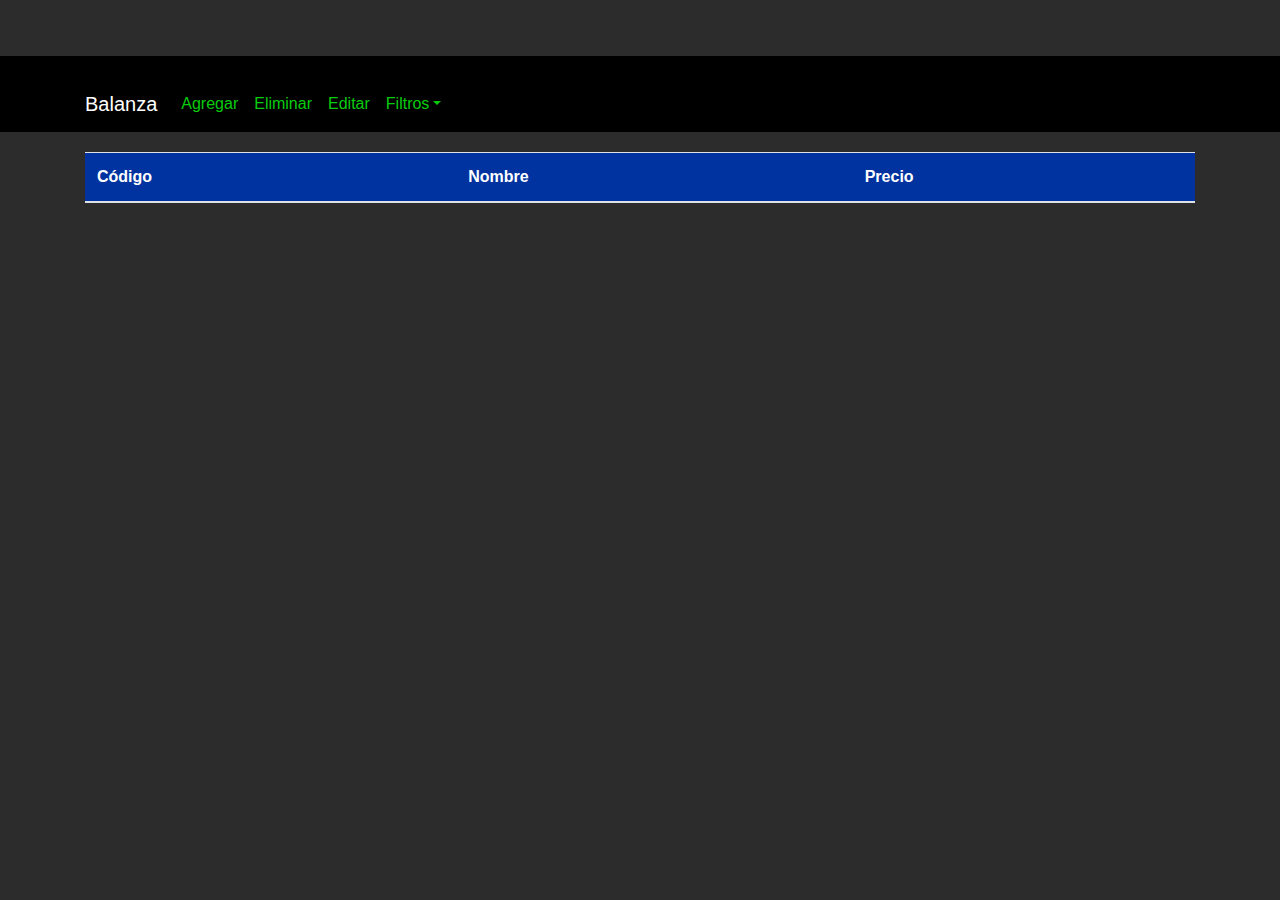
<file: balanza.html>
<!DOCTYPE html>
<html lang="es">
<head>
    <meta charset="UTF-8">
    <meta name="viewport" content="width=device-width, initial-scale=1.0">
    <title>Las Violetas Fiambrería</title>
    <link rel="icon" type="image/png" href="./img/logo.png">
    <link href="https://stackpath.bootstrapcdn.com/bootstrap/4.5.2/css/bootstrap.min.css" rel="stylesheet">
    <link href="css/balanza.css" rel="stylesheet"> <!-- Enlace al archivo CSS -->
    <script src="https://code.jquery.com/jquery-3.5.1.slim.min.js"></script>
    <script src="https://cdn.jsdelivr.net/npm/@popperjs/core@2.9.3/dist/umd/popper.min.js"></script>
    <script src="https://stackpath.bootstrapcdn.com/bootstrap/4.5.2/js/bootstrap.min.js"></script>
</head>
<body>
    <nav class="navbar navbar-expand-lg navbar-dark sticky-top">
        <div class="container">
            <a class="navbar-brand" href="#">Balanza</a>
            <button class="navbar-toggler" type="button" data-toggle="collapse" data-target="#navbarNav" aria-controls="navbarNav" aria-expanded="false" aria-label="Toggle navigation">
                <span class="navbar-toggler-icon"></span>
            </button>
            <div class="collapse navbar-collapse" id="navbarNav">
                <ul class="navbar-nav">
                    <li class="nav-item">
                        <a class="nav-link" href="#" id="agregar-btn">Agregar</a>
                    </li>
                    <li class="nav-item">
                        <a class="nav-link" href="#" id="eliminar-btn">Eliminar</a>
                    </li>
                    <li class="nav-item">
                        <a class="nav-link" href="#" id="editar-btn">Editar</a>
                    </li>
                    <li class="nav-item dropdown">
                        <a class="nav-link dropdown-toggle" href="#" id="navbarDropdown" role="button" data-toggle="dropdown" aria-haspopup="true" aria-expanded="false">
                            Filtros</a>
                        <div class="dropdown-menu" aria-labelledby="navbarDropdown">
                            <a class="dropdown-item" href="#" id="filtros-novedades">Novedades</a>
                            <a class="dropdown-item" href="#" id="filtros-concertados">Concertados</a>
                        </div>
                    </li>
                </ul>
            </div>
        </div>
    </nav>

    <div class="container">
        <!-- Formulario de agregar -->
        <div class="form-container hidden" id="form-container">
            <form id="balanza-form">
                <div class="form-group">
                    <label for="idBalanza">Código</label>
                    <input type="number" class="form-control" id="idBalanza" name="idBalanza" required>
                </div>
                <div class="form-group">
                    <label for="nombre1">Nombre</label>
                    <input type="text" class="form-control" id="nombre1" name="nombre1" required>
                </div>
                <div class="form-group">
                    <label for="precio">Precio</label>
                    <input type="number" class="form-control" id="precio" name="precio" step="0.01" required>
                </div>
                <div class="form-group">
                    <input type="checkbox" id="concertado" name="concertado">
                    <label for="concertado">Concertado</label>
                </div>
                <button type="submit" class="btn btn-primary">Guardar</button>
                <button type="button" class="btn btn-secondary" id="cancel-btn">Cancelar</button>
            </form>
        </div>

        <!-- Formulario para eliminar -->
        <div class="form-container hidden" id="delete-form-container">
            <div class="form-group">
                <select id="delete-select" class="form-control">
                    <!-- Opciones se llenarán con JavaScript -->
                </select>
            </div>
            <button id="delete-btn" class="btn btn-danger">Eliminar</button>
            <button type="button" class="btn btn-secondary" id="cancel-delete-btn">Cancelar</button>
            <div id="response-message" class="mt-3"></div>
        </div>

        <!-- Formulario de edición -->
        <div class="form-container hidden" id="edit-form-container">
            <div class="form-group">
                <select id="edit-select" class="form-control">
                    <!-- Opciones se llenarán con JavaScript -->
                </select>
            </div>
            <form id="edit-form" style="display:none;">
                <div class="form-group">
                    <label for="edit-nombre1">Nombre</label>
                    <input type="text" class="form-control" id="edit-nombre1" name="nombre1" required>
                </div>
                <div class="form-group">
                    <label for="edit-precio">Precio</label>
                    <input type="number" class="form-control" id="edit-precio" name="precio" step="0.01" required>
                </div>
                <div class="form-group">
                    <input type="checkbox" id="edit-concertado" name="concertado">
                    <label for="edit-concertado">Concertado</label>
                </div>
                <button type="submit" class="btn btn-primary">Guardar</button>
                <button type="button" class="btn btn-secondary" id="cancel-edit-btn">Cancelar</button>
            </form>
        </div>

        <!-- tabla de datos de balanza -->
        <table class="table table-striped" id="balanza-table">
            <thead>
                <tr>
                    <th>Código</th>
                    <th>Nombre</th>
                    <th>Precio</th>
                </tr>
            </thead>
            <tbody id="balanza-table-body">
                <!-- Aquí se llenarán los datos con JavaScript -->
            </tbody>
        </table>

        <!-- Esto muestra todos los registros filtrados -->
        <button id="mostrar-todos-btn" class="btn btn-primary" style="display: none;">Mostrar todos</button> 

        <!-- Tabla para mostrar los registros de novedades -->
        <table class="table table-striped" id="novedades-table" style="display:none;">
            <thead>
                <tr>
                    <th>Código</th>
                    <th>Nombre</th>
                    <th>Precio</th>
                </tr>
            </thead>
            <tbody id="novedades-table-body">
                <!-- Aquí se llenarán los datos con JavaScript -->
            </tbody>
        </table>
        <div id="novedades-buttons" style="display:none; margin-top: 10px;">
            <button id="cancel-novedades-btn" class="btn btn-secondary">Cancelar</button>
            <button id="delete-novedades-btn" class="btn btn-danger">Eliminar Novedades</button>
        </div>
        

    </div>

    <script src="js/balanza.js"></script> <!-- Enlace al archivo JS -->
</body>
</html>
</file>
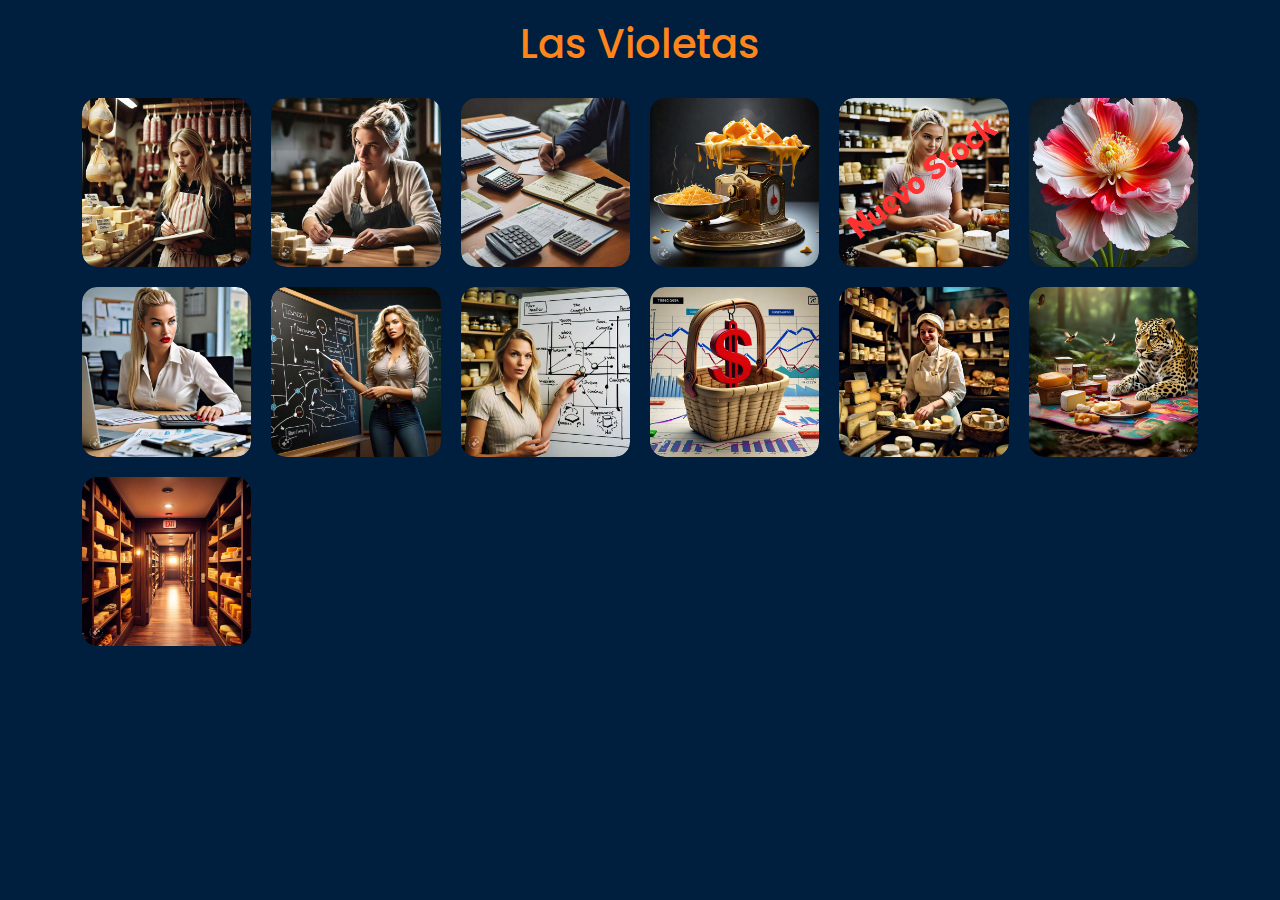
<file: menu.html>
<!DOCTYPE html>
<html lang="es">
<head>
    <meta charset="UTF-8">
    <meta name="viewport" content="width=device-width, initial-scale=1.0">
    <title>Las Violetas</title>
    <link href="https://cdn.jsdelivr.net/npm/bootstrap@5.3.0/dist/css/bootstrap.min.css" rel="stylesheet">
    <link href="https://fonts.googleapis.com/css2?family=Poppins:wght@600&display=swap" rel="stylesheet">
    <style>
        body {
            background-color: #001f3f; /* Fondo azul oscuro */
            font-family: 'Poppins', sans-serif;
        }
        .title {
            text-align: center;
            margin-top: 20px;
            font-size: 2.5rem;
            color: #ff851b; /* Título en naranja brillante */
        }
        .menu-grid {
            display: grid;
            grid-template-columns: repeat(auto-fill, minmax(150px, 1fr));
            gap: 20px;
            margin-top: 30px;
        }
        .menu-item {
            text-align: center;
            position: relative;
            overflow: hidden;
            border-radius: 15px;
            cursor: pointer;
        }
        .menu-item img {
            width: 100%;
            height: auto;
            display: block;
            border-radius: 15px;
            transition: transform 0.3s ease;
        }
        .menu-item:hover img {
            transform: scale(1.1);
        }
        .menu-item .overlay {
            position: absolute;
            top: 0;
            left: 0;
            width: 100%;
            height: 100%;
            background-color: rgba(46, 204, 64, 0.7); /* Verde lima */
            color: white;
            display: flex;
            justify-content: center;
            align-items: center;
            opacity: 0;
            transition: opacity 0.3s ease;
            border-radius: 15px;
        }
        .menu-item:hover .overlay {
            opacity: 1;
        }
        .menu-item .overlay p {
            font-size: 1.5rem;
            margin: 0;
        }
        .btn-custom {
            display: block;
            width: 100%;
            border-radius: 15px;
            overflow: hidden;
        }
    </style>
    <script>
        function enviarSolicitud() {
            // Obtiene la fecha actual en formato YYYYMMDD
            const fecha = new Date();
            const anio = fecha.getFullYear();
            const mes = ('0' + (fecha.getMonth() + 1)).slice(-2);
            const dia = ('0' + fecha.getDate()).slice(-2);
            const fechaN = anio + mes + dia;

            // Construye la URL con la fecha
            const url = `https://gacalsergio.pythonanywhere.com/stock/nuevoStock/${fechaN}`;

            // Envía la solicitud GET
            fetch(url, {
                method: 'GET',
            })
            .then(response => response.json())
            .then(data => {
                // Muestra la respuesta en un alert
                if (data.error && data.error.includes('Duplicate entry')) {
                    alert('El stock ya estaba creado');
                } else {
                    alert('Respuesta: ' + JSON.stringify(data));
                }
            })
            .catch(error => {
                // Muestra el error en un alert
                alert('Error: ' + error);
            });
        }
        function lindoDia() {
            alert('Hola!!')
        }
        function ivaLeopardo() {
            const url = `https://gacalsergio.pythonanywhere.com/compras/detalle/ivaleopardo`;
            fetch(url, {
                method: 'POST',
                headers: { 'Content-Type': 'application/json' }
            })
            .then(response => response.json())
            .then(data => alert(data.message || data.error))
            .catch(error => console.error("Error:", error));
        }
    </script>
</head>
<body>

<div class="container">
    <h1 class="title">Las Violetas</h1>
    <div class="menu-grid">
        <a href="https://sergiogacal.github.io/lasVioletas/celular.html" class="menu-item">
            <img src="img/stock.jpeg" alt="Cargar Stock">
            <div class="overlay">
                <p>Cargar Stock</p>
            </div>
        </a>
        <a href="https://sergiogacal.github.io/lasVioletas/comprar.html" class="menu-item">
            <img src="img/pedidos.jpeg" alt="Pedidos">
            <div class="overlay">
                <p>Pedidos</p>
            </div>
        </a>
        <a href="https://sergiogacal.github.io/lasVioletas/gastos.html" class="menu-item" target="_blank">
            <img src="img/gastos.jpeg" alt="Gastos">
            <div class="overlay">
                <p>Gastos</p>
            </div>
        </a>
        <a href="https://sergiogacal.github.io/lasVioletas/balanza.html" class="menu-item">
            <img src="img/balanza.jpeg" alt="Balanza">
            <div class="overlay">
                <p>Balanza</p>
            </div>
        </a>
        <div class="menu-item" onclick="enviarSolicitud()">
            <img src="img/nuevo_Stock.png" alt="Nuevo Stock">
            <div class="overlay">
                <p>Nuevo Stock</p>
            </div>
        </div>
        <div class="menu-item" onclick="lindoDia()">
            <img src="./img/lindodia.jpeg" alt="Que tengas lindo día!!">
            <div class="overlay">
                <p>Qué tengas un lindo día</p>
            </div>
        </div>
        <a href="https://sergiogacal.github.io/lasVioletas/procesoDeCompras.html" class="menu-item" target="_blank">
            <img src="img/procesoDeCompras.jpeg" alt="Compras">
            <div class="overlay">
                <p>Compras</p>
            </div>
        </a>
        <a href="https://sergiogacal.github.io/lasVioletas/relaciontablas.html" class="menu-item" target="_blank">
            <img src="img/relacionTablas.jpeg" alt="RelacionTablas">
            <div class="overlay">
                <p>Relacion Tablas</p>
            </div>
        </a>
        <a href="https://sergiogacal.github.io/lasVioletas/prodxproveedor.html" class="menu-item" target="_blank">
            <img src="img/productosPorProveedor.jpeg" alt="Productos x Proveedor">
            <div class="overlay">
                <p>Productos x Proveedor</p>
            </div>
        </a>
        <a href="https://sergiogacal.github.io/lasVioletas/ultimoprecio.html" class="menu-item" target="_blank">
            <img src="./img/ultimoprecio.jpeg" alt="Ultimo Precio">
            <div class="overlay">
                <p>Ultimo Precio</p>
            </div>
        </a>
        <a href="https://sergiogacal.github.io/lasVioletas/valuacion.html" class="menu-item" target="_blank">
            <img src="./img/valuacion.jpeg" alt="Valuacion">
            <div class="overlay">
                <p>Valuacion de Stock</p>
            </div>
        </a>
        <div class="menu-item" onclick="ivaLeopardo()">
            <img src="img/IVALeopardo.jpeg" alt="Corrección IVA">
            <div class="overlay">
                <p>Corrección Iva Leopardo</p>
            </div>
        </div>        
        <a href="#" class="menu-item" onclick="window.close(); return false;">
            <img src="./img/salir.jpeg" alt="Valuacion">
            <div class="overlay">
                <p>Salir</p>
            </div>
        </a>
   </div>
</div>

<script src="https://cdn.jsdelivr.net/npm/bootstrap@5.3.0/dist/js/bootstrap.bundle.min.js"></script>
</body>
</html>
</file>
<file: css/balanza.css>
body {
    background-color: #2c2c2c;
    color: #09cc0e;
    margin-top: 56px; /* Espacio para la navbar */
}

.navbar {
    background-color: #000;
}

.navbar-dark .navbar-nav .nav-link {
    color: #09cc0e;
}

.navbar-dark .navbar-nav .nav-link:hover {
    color: #fff;
}

.navbar-dark .navbar-toggler-icon {
    background-color: #09cc0e;
}

.container {
    margin-top: 20px;
}

.table th, .table td {
    color: white;
}

.table thead {
    background-color: #0033a0;
}

.form-container {
    display: none; /* Oculto inicialmente */
    margin-top: 20px;
    padding: 20px;
    background-color: #1a1a1a;
    border-radius: 5px;
}

.form-group label {
    color: #09cc0e;
}

.checkbox {
    display: flex;
    align-items: center;
}

.checkbox input {
    margin-right: 10px;
}

.btn-primary, .btn-secondary {
    margin-right: 10px;
}
</file>
